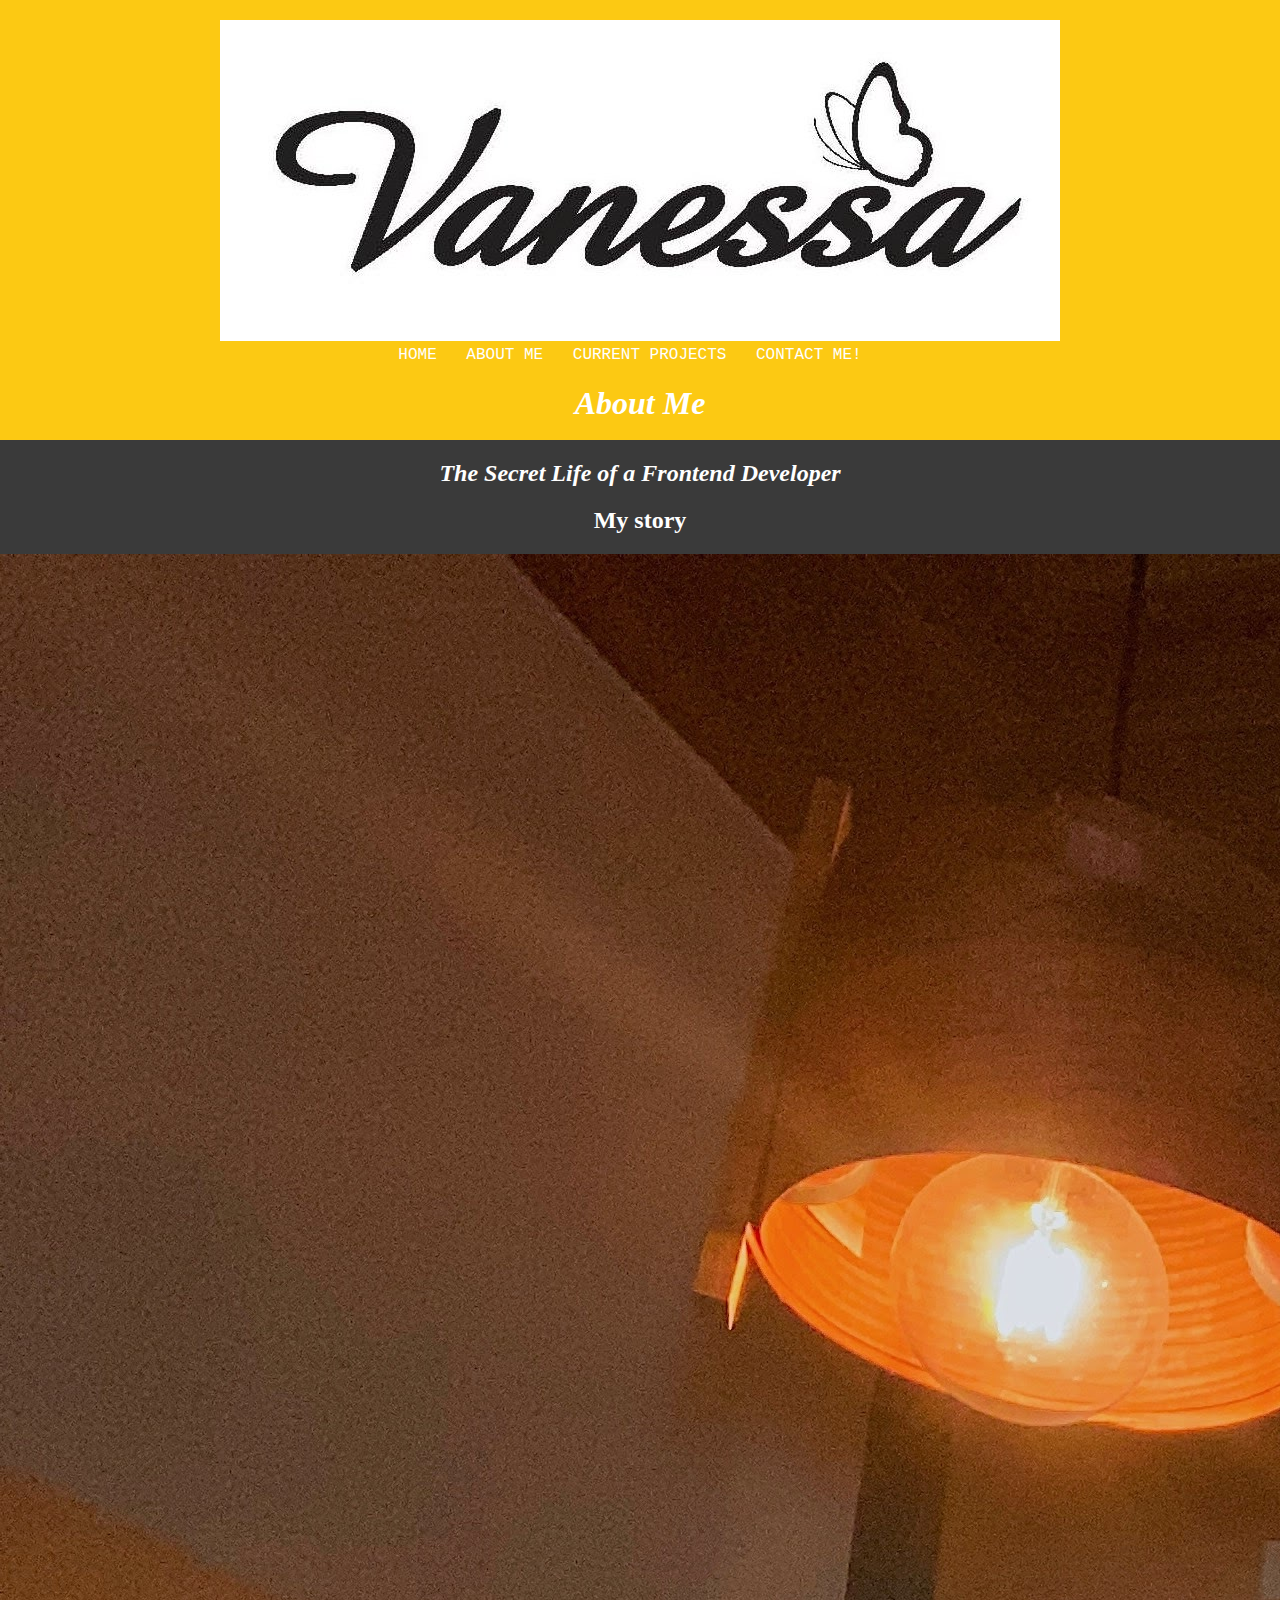
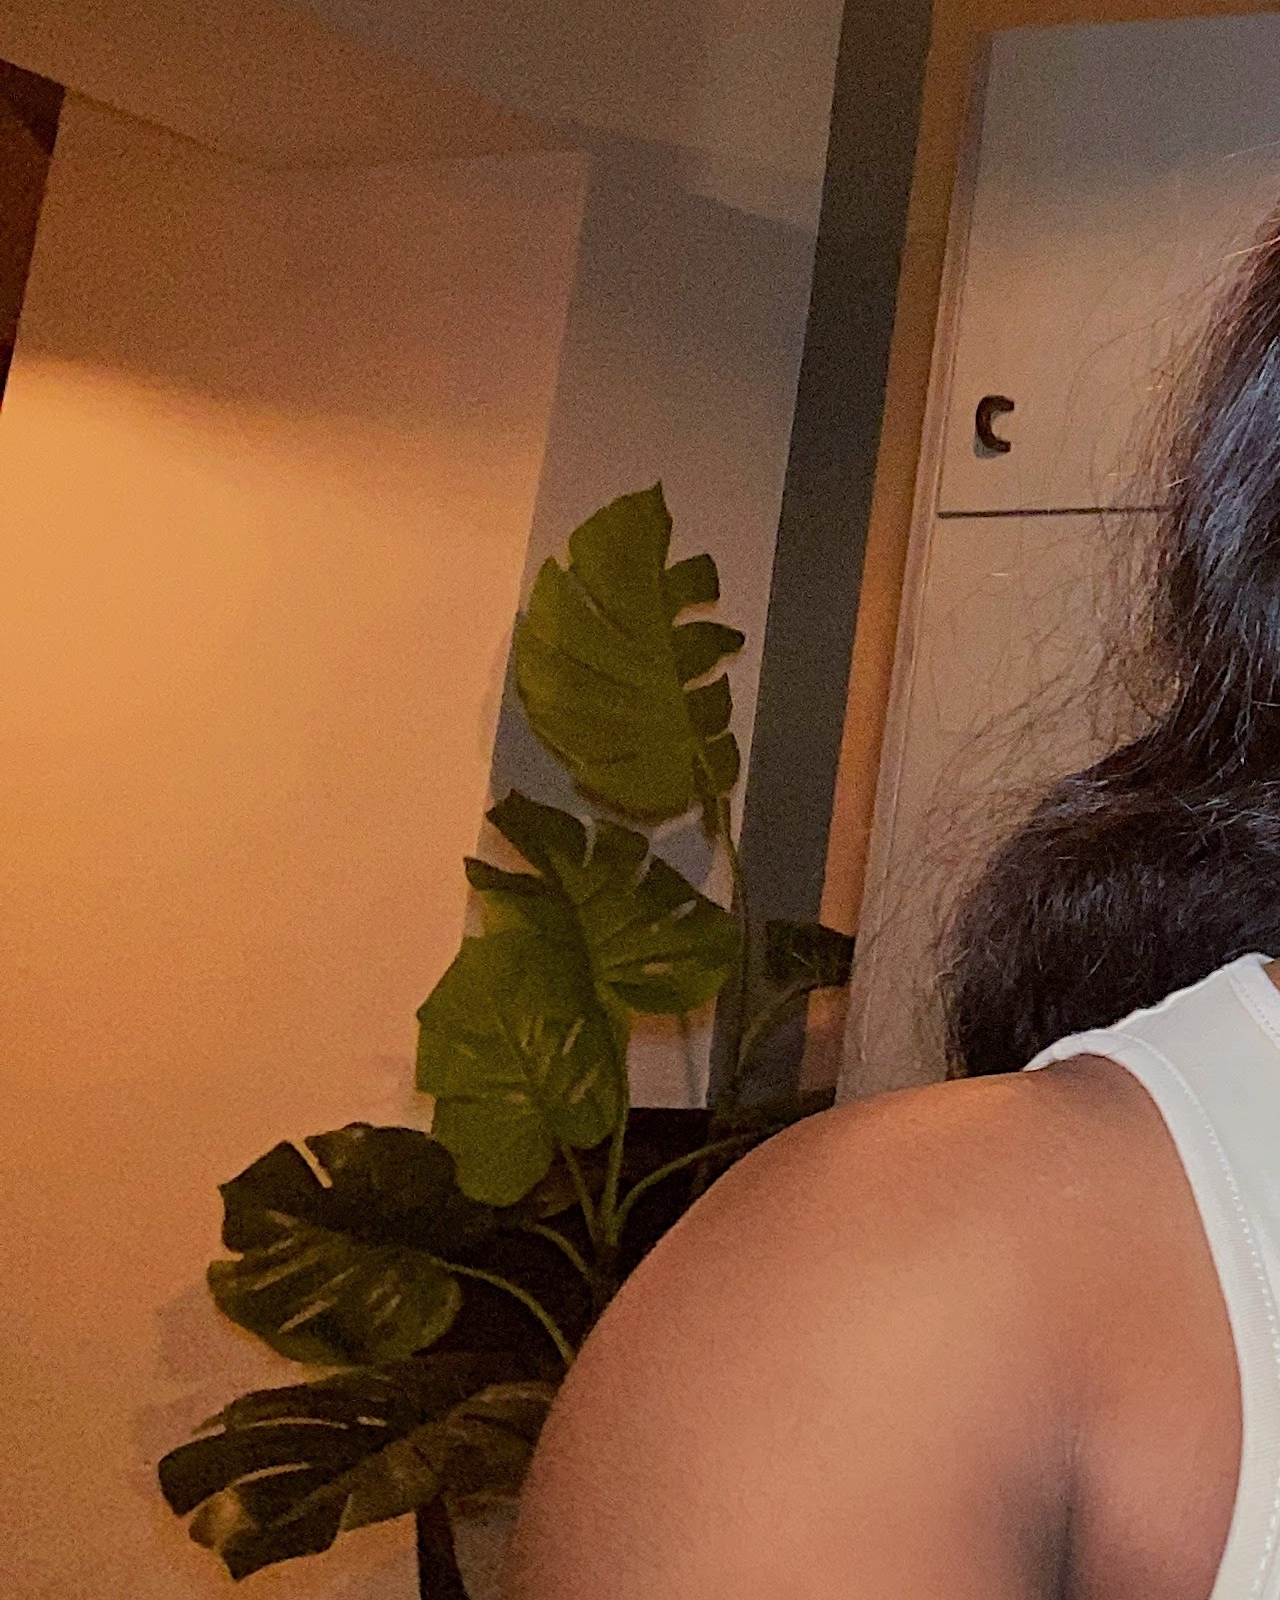
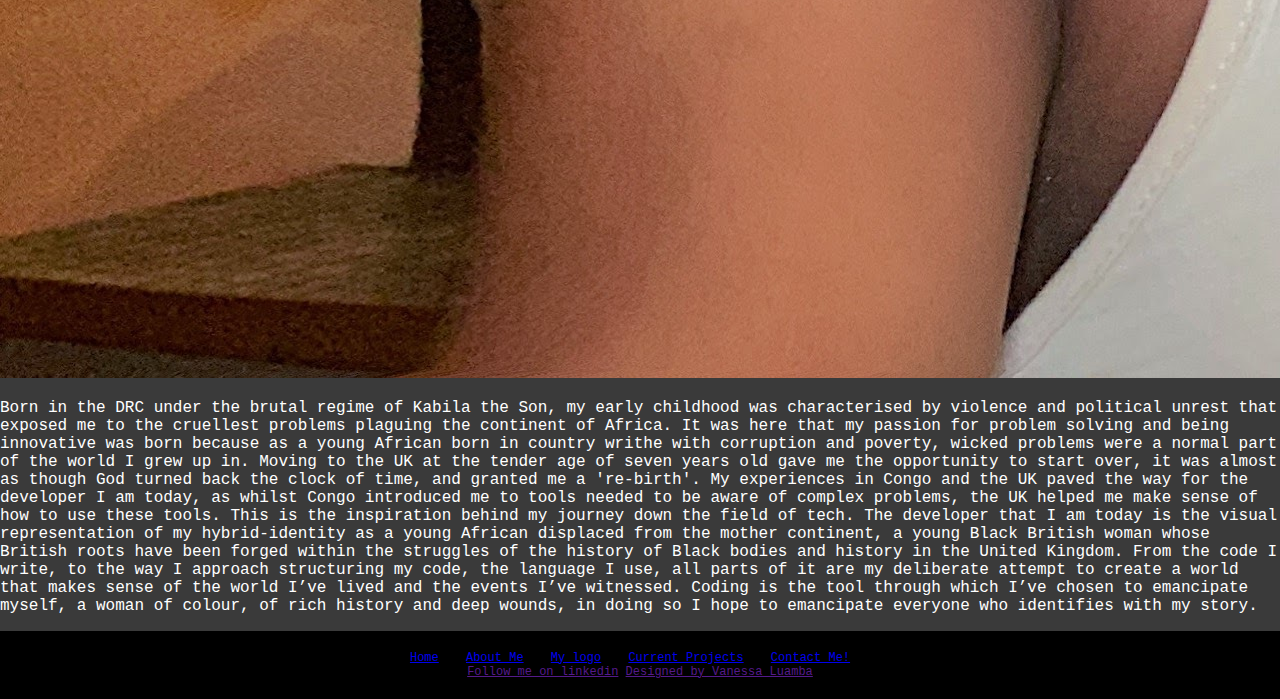
<file: Session 6/Portfolio/About Me.html>
<!DOCTYPE html>
<html lang="en" id="homepage"></html> 
    <head>
        <meta charset="utf-8"/>
        <meta name ="keywords" content="frontend developer, coding, black women in tech">
        <meta name="viewport" 
        content="width=device-width, initial-scale=1.0"/>
    <title>The secret life of a Frontend Developer</title>
    <meta property="og:site_name" content="Frontend Developer Portfolio">
        <meta property="og:title" content="The Secret Life of a Frontend Developer">
        <meta property="og:type" content="website">
        <meta property="og:url" content="https://Secret_Life.Dev/">
        <meta name="linkedin:creator" content="@Vanessa Luamba">
        <meta name="description" content="Vanessa Luamba is a highly skilled Frontend Developer who's recently graduated from the Black Codher Bootcamp. She is experienced in HTML, CSS amd JavaScript."> 
        <link rel="stylesheet" href="styles/style.css">
    </head> 
        <body>
         <header>
             <img src="Logo.png" class="logo">
            <nav>
                <ul>
                    <li><a href="index.html">Home</a></li>
                    <li><a href="About Me.html">About Me</a></li>
                    <li><a href="Current Projects.html">Current Projects</a></li>
                    <li><a href="Contact Me.html">Contact Me!</a></li>
                </ul>
                <h1> <em>About Me</em></h1>
            </nav>
        </header>   
        </body>
    <section><h2> <em>The Secret Life of a Frontend Developer</em></h2></section>
        <main><h2>My story</h2></main>
        <img  class="FacePic" src="FacePic.png" alt="Developer's Picture">
        <p>Born in the DRC under the brutal regime of Kabila the Son, my early childhood was characterised by violence and political unrest that exposed me to the cruellest problems plaguing the continent of Africa. It was here that my passion for problem solving and being innovative was born because as a young African born in country writhe with corruption and poverty, wicked problems were a normal part of the world I grew up in. Moving to the UK at the tender age of seven years old gave me the opportunity to start over, it was almost as though God turned back the clock of time, and granted me a 're-birth'. My experiences in Congo and the UK paved the way for the developer I am today, as whilst Congo introduced me to tools needed to be aware of complex problems, the UK helped me make sense of how to use these tools. This is the inspiration behind my journey down the field of tech. The developer that I am today is the visual representation of my hybrid-identity as a young African displaced from the mother continent, a young Black British woman whose British roots have been forged within the struggles of the history of Black bodies and history in the United Kingdom. From the code I write, to the way I approach structuring my code, the language I use, all parts of it are my deliberate attempt to create a world that makes sense of the world I’ve lived and the events I’ve witnessed. Coding is the tool through which I’ve chosen to emancipate myself, a woman of colour, of rich history and deep wounds, in doing so I hope to emancipate everyone who identifies with my story.</p>
    </sections>
            <footer> 
                <nav>
                    <ul>
                        <li><a href="index.html">Home</a></li>
                        <li><a href="About Me.html">About Me</a></li>
                        <li><a href="LogoDress.jpeg">My logo</a></li>
                        <li><a href="Current Projects.html">Current Projects</a></li>
                        <li><a href="Contact Me.html">Contact Me!</a></li>
                    </ul>
            <a href="" target="_self">Follow me on linkedin</a>
            <a href=""
            <em>Designed by Vanessa Luamba</em>
            </footer>
        </body>
    </html>
</file>
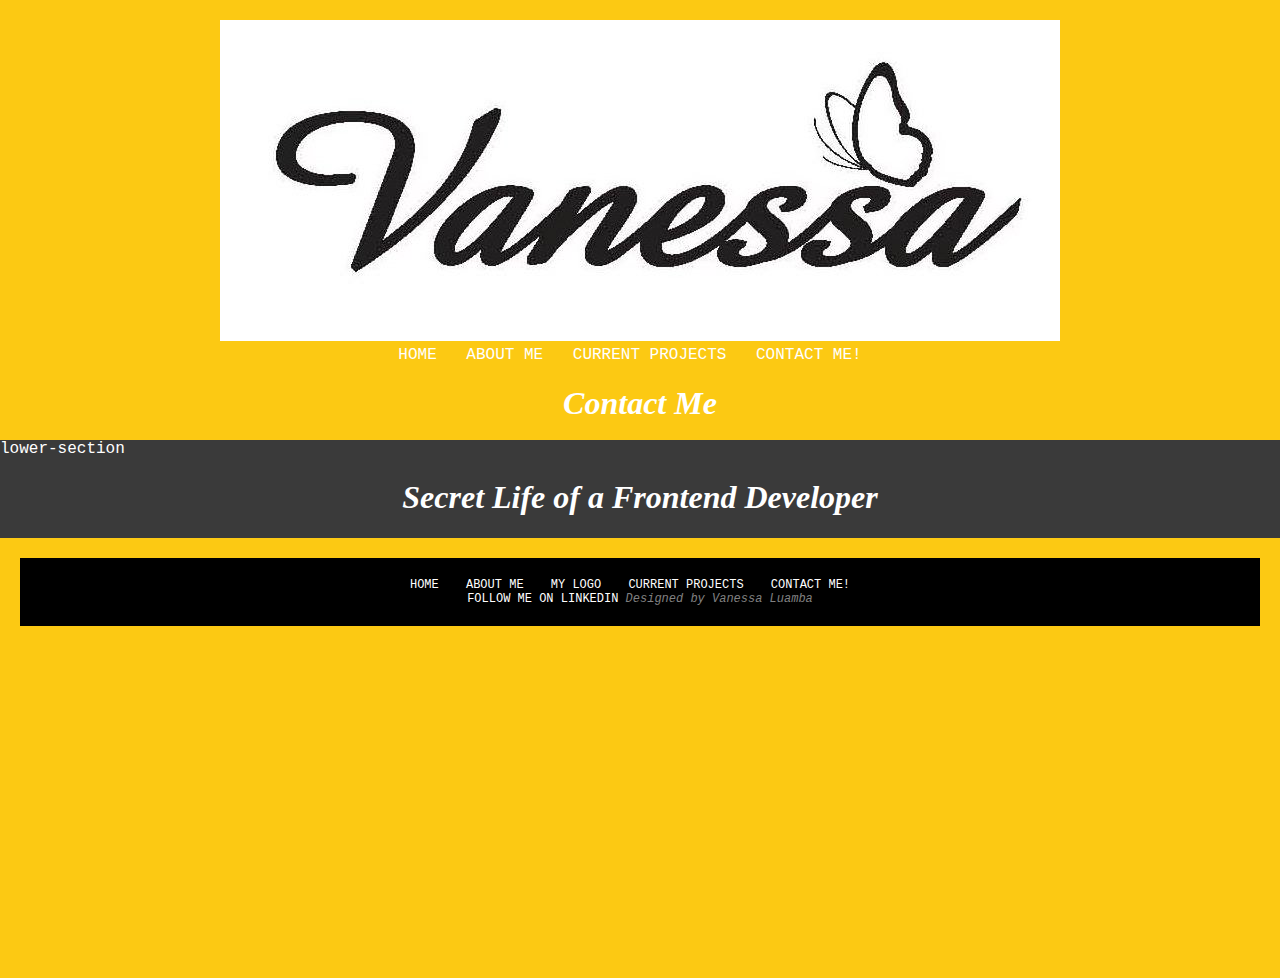
<file: Session 6/Portfolio/Contact Me.html>
<!DOCTYPE html>
<html lang="en" id="homepage"></html> 
    <head>
        <meta charset="utf-8"/>
        <meta name ="keywords" content="frontend developer, coding, black women in tech">
        <meta name="viewport" 
        content="width=device-width, initial-scale=1.0"/>
    <title>The secret life of a Frontend Developer</title>
    <meta property="og:site_name" content="Frontend Developer Portfolio">
        <meta property="og:title" content="The Secret Life of a Frontend Developer">
        <meta property="og:type" content="website">
        <meta property="og:url" content="https://Secret_Life.Dev/">
        <meta name="linkedin:creator" content="@Vanessa Luamba">
        <meta name="description" content="Vanessa Luamba is a highly skilled Frontend Developer who's recently graduated from the Black Codher Bootcamp. She is experienced in HTML, CSS amd JavaScript."> 
        <link rel="stylesheet" href="styles/style.css">
    </head> 
        <body>
         <header>
             <img src="Logo.png" class="logo">
            <nav>
                <ul>
                    <li><a href="index.html">Home</a></li>
                    <li><a href="About Me.html">About Me</a></li>
                    <li><a href="Current Projects.html">Current Projects</a></li>
                    <li><a href="Contact Me.html">Contact Me!</a></li>
                </ul>
                <h1> <em>Contact Me</em></h1>
            </nav>
        </header>   
        </body>
       
        </section>
        <section>lower-section</section>
        <h1> <em>Secret Life of a Frontend Developer</em></h1>
            <header>
           
        
              

                <footer> 
                    <nav>
                        <ul>
                            <li><a href="index.html">Home</a></li>
                            <li><a href="About Me.html">About Me</a></li>
                            <li><a href="LogoDress.jpeg">My logo</a></li>
                            <li><a href="Current Projects.html">Current Projects</a></li>
                            <li><a href="Contact Me.html">Contact Me!</a></li>
                        </ul>
                <a href="" target="_self">Follow me on linkedin</a>
                <em>Designed by Vanessa Luamba</em>
                </footer>
            </body>
        </html>
</file>
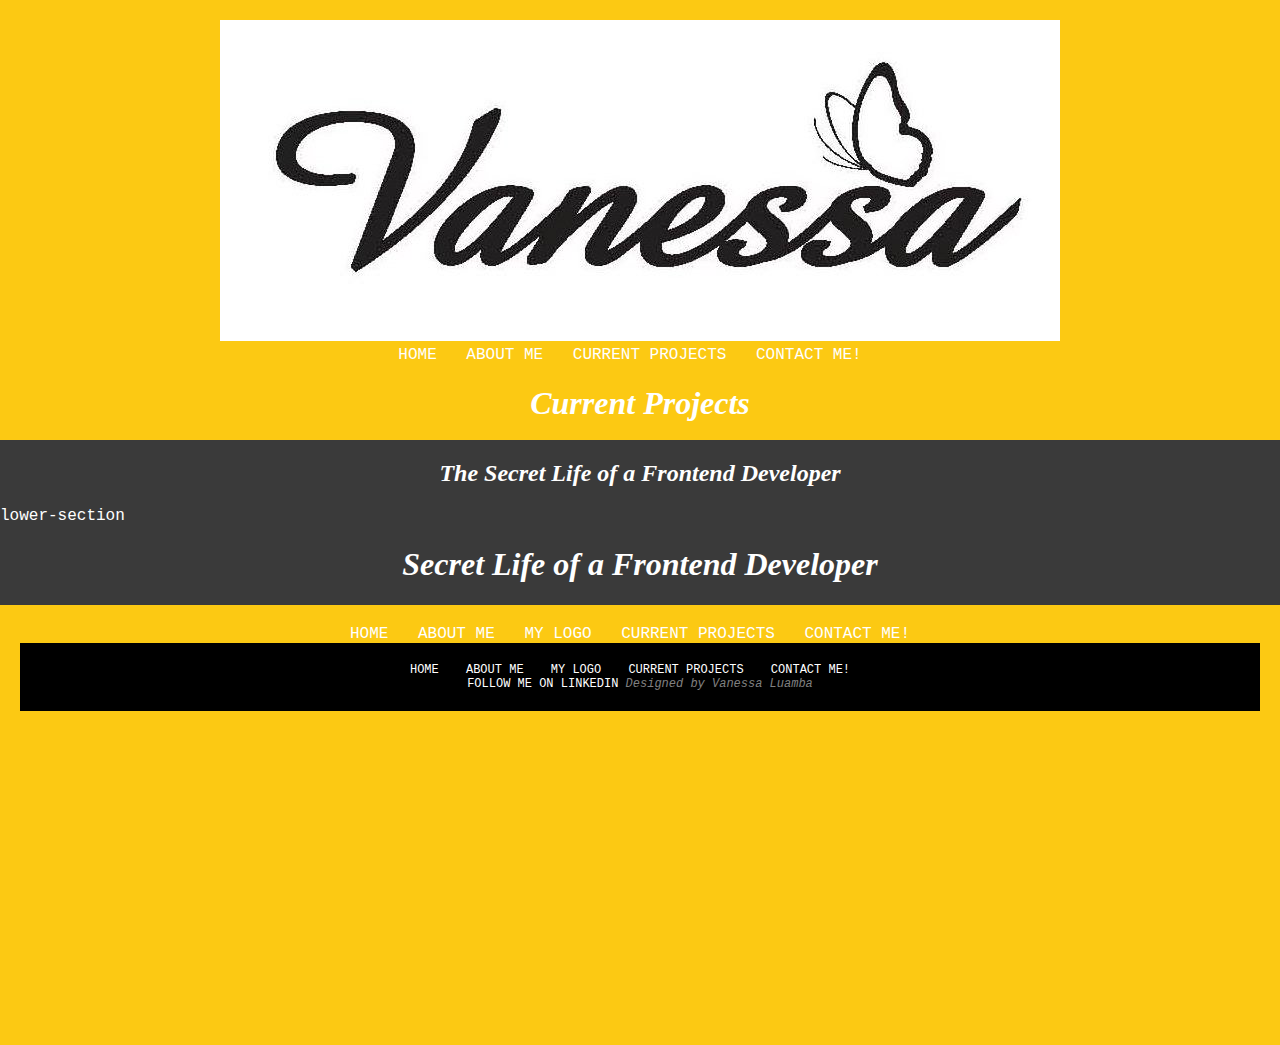
<file: Session 6/Portfolio/Current Projects.html>
<!DOCTYPE html>
<html lang="en" id="homepage"></html> 
    <head>
        <meta charset="utf-8"/>
        <meta name ="keywords" content="frontend developer, coding, black women in tech">
        <meta name="viewport" 
        content="width=device-width, initial-scale=1.0"/>
    <title>The secret life of a Frontend Developer</title>
    <meta property="og:site_name" content="Frontend Developer Portfolio">
        <meta property="og:title" content="The Secret Life of a Frontend Developer">
        <meta property="og:type" content="website">
        <meta property="og:url" content="https://Secret_Life.Dev/">
        <meta name="linkedin:creator" content="@Vanessa Luamba">
        <meta name="description" content="Vanessa Luamba is a highly skilled Frontend Developer who's recently graduated from the Black Codher Bootcamp. She is experienced in HTML, CSS amd JavaScript."> 
        <link rel="stylesheet" href="styles/style.css">
    </head> 
        <body>
         <header>
             <img src="Logo.png" class="logo">
            <nav>
                <ul>
                    <li><a href="index.html">Home</a></li>
                    <li><a href="About Me.html">About Me</a></li>
                    <li><a href="Current Projects.html">Current Projects</a></li>
                    <li><a href="Contact Me.html">Contact Me!</a></li>
                </ul>
                <h1> <em>Current Projects</em></h1>
            </nav>
        </header>   
        </body>
            <section><h2> <em>The Secret Life of a Frontend Developer</em></h2></section>





        <section>lower-section</section>
        <h1> <em>Secret Life of a Frontend Developer</em></h1>
            <header>
              <nav>
                <ul>
                    <li><a href="index.html">Home</a></li>
                    <li><a href="About Me.html">About Me</a></li>
                    <li><a href="LogoDress.jpeg">My logo</a></li>
                    <li><a href="Current Projects.html">Current Projects</a></li>
                    <li><a href="Contact Me.html">Contact Me!</a></li>
                </ul>
              </nav>
        
           
            
              

              <footer> 
                <nav>
                    <ul>
                        <li><a href="index.html">Home</a></li>
                        <li><a href="About Me.html">About Me</a></li>
                        <li><a href="LogoDress.jpeg">My logo</a></li>
                        <li><a href="Current Projects.html">Current Projects</a></li>
                        <li><a href="Contact Me.html">Contact Me!</a></li>
                    </ul>
            <a href="" target="_self">Follow me on linkedin</a>
            <em>Designed by Vanessa Luamba</em>
            </footer>
        </body>
    </html>
</file>
<file: Session 6/Portfolio/styles/style.css>
@font-face {
  font-family: quintessential regular;
  src: url(quintessential-regular.ttf);
}

body {
  background: rgb(58, 58, 58);
  color: white;
  font-family: "Courier New", Courier, monospace;
  margin: 0;
  padding: 0;
}

header {
  background-color: #fcc913;
  background-size: 100%;
  background-position: center;
  height: 400px;
  padding: 20px;
  text-align: center;
}

header a {
  color: white;
  text-decoration: none;
  text-transform: uppercase;
  margin-top: 40px;
}

header .logo a {
  background-size: 300px;
  background-repeat: no-repeat;
  display: inline-block;
  height: 80px;
  position: relative;
  top: -30px;
  width: 300px;
}

h1 {
  font-family: cingo;
  left: 0;
  text-align: center;
  top: 50%;
  width: 100%;
}
h2 {
  font-family: cingo;
  left: 0;
  text-align: center;
  top: 50%;
  width: 100%;
}

h3 {
  font-family: cingo;
  left: 0;
  text-align: center;
  top: 50%;
  width: 100%;
}
h4 {
  clear: both;
  font-family: cingo;
  left: 0;
  text-align: center;
  top: 50%;
  width: 100%;
}

.profile-img {
  height: 150%;
  max-width: 100%;
}

nav ul {
  margin: 0;
  padding: 0;
  list-style-type: none;
}

.container ul {
  display: inline;
}

nav li {
  display: inline-block;
  margin-right: 20px;
  list-style-type: none;
}

.features {
  background: white;
  color: gray;
  padding: 20px;
  display: flex;
  flex-direction: row;
}

.features figure {
  margin: auto;
  text-align: center;
  text-transform: uppercase;
}

.features figure img {
  border: 1px solid white;
  border-radius: 50%;
  box-shadow: gray 0 0 10px;
  width: 50%;
}

.container {
  width: 1024px;
  margin: 200px auto;
}

.timeline {
  counter-reset: year 2018;
  position: relative;
}

.timeline li {
  list-style: none;
  float: left;
  width: 33.3333%;
  position: relative;
  text-align: center;
  text-transform: uppercase;
  font-family: "Courier New", Courier, monospace;
}

ul:nth-child(1) {
  color: white;
}

.timeline li:before {
  counter-increment: year;
  content: counter(year);
  width: 50px;
  height: 50px;
  border: 3px solid #fba405;
  border-radius: 50%;
  display: block;
  text-align: center;
  line-height: 50px;
  margin: 0 auto 10px auto;
  background: #f1f1f1;
  color: #000;
  transition: all ease-in-out 0.3s;
  cursor: pointer;
}

.timeline li:after {
  content: "";
  position: absolute;
  width: 100%;
  height: 1px;
  background-color: #fba405;
  top: 25px;
  left: -50%;
  z-index: -999;
  transition: all ease-in-out 0.3s;
}

.timeline li:first-child:after {
  content: none;
}
.timeline li.active {
  color: #facf83;
}
.timeline li.active:before {
  background: #fcc913;
  color: #f1f1f1;
}

.timeline li.active + li:after {
  background: #f6e4d2;
}
#current-project {
  height: 84px;
}

.table {
  display: table;
  margin: 0 auto;
}

ul#horizintal-list {
  min-width: 696px;
  list-style: none;
  padding-top: 20px;
}

ul#horizintal-list li {
  display: inline;
}

.button1 {
  background-color: #fba405;
  color: white;
  border: 2px solid #fc795d;
}

.button1:hover {
  background: #fba5a3;
  color: rgb(0, 162, 255);
}

.button2 {
  background-color: #fba405;
  color: white;
  border: 2px solid #fc795d;
}

.button2:hover {
  background: #fba5a3;
  color: rgb(0, 162, 255);
}

.button3 {
  background-color: #fba405;
  color: white;
  border: 2px solid #fc795d;
}

.button3:hover {
  background: #fba5a3;
  color: rgb(0, 162, 255);
}

.button4 {
  background-color: #fba405;
  color: white;
  border: 2px solid #fc795d;
}

.button4:hover {
  background: #fba5a3;
  color: rgb(0, 162, 255);
}

.button5 {
  background-color: #fba405;
  color: white;
  border: 2px solid #fc795d;
}

.button5:hover {
  background: #fba5a3;
  color: rgb(0, 162, 255);
}

footer {
  background: black;
  color: gray;
  font-size: 12px;
  padding: 20px 20px;
  text-align: center;
}
</file>
